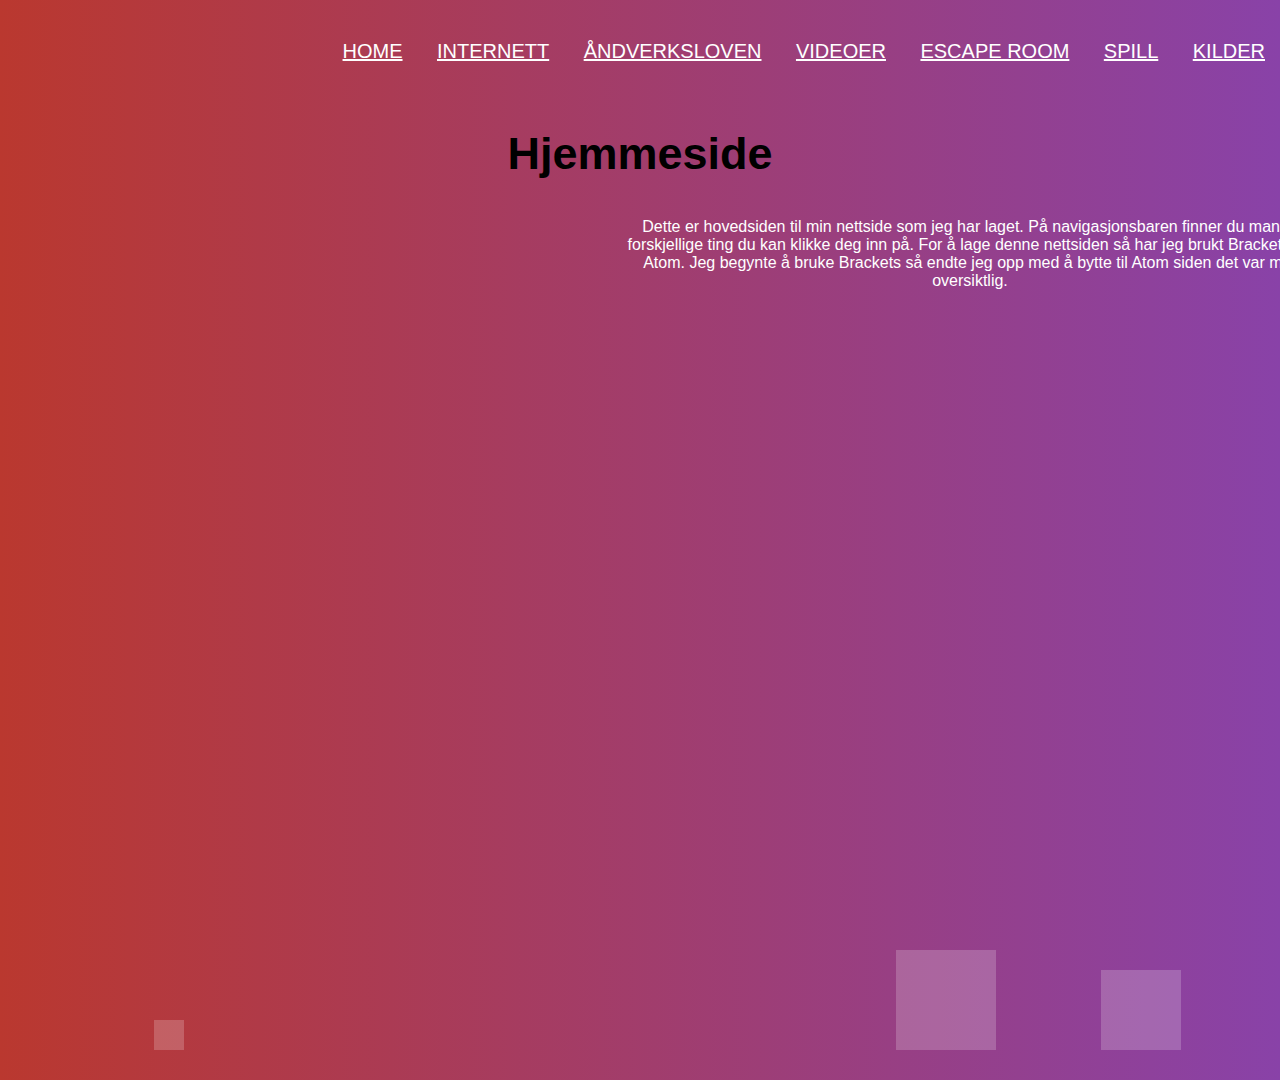
<file: HTML/Index.html>
<!DOCTYPE html>
<html>
<head>
    <meta charset="utf-8">
    <title>Min nettside</title>
    <link rel="stylesheet" href="style2.css">
</head>
<body>
    <div class="banner-text">
      <ul>
        <li><a href="index.html">Home</a></li>
        <li><a href="Internett.html">Internett</a></li>
        <li><a href="Andverksloven.html">Åndverksloven</a></li>
        <li><a href="Videoer.html">Videoer</a></li>
        <li><a href="Undersokelse.html">Escape Room</a></li>
        <li><a href="Spill.html">Spill</a></li>
        <li><a href="Kilder.html">Kilder</a></li>
      </ul>

      <h2>Hjemmeside</h2>
      <p>Dette er hovedsiden til min nettside som jeg har laget. På navigasjonsbaren finner du mange forskjellige ting du kan klikke deg inn på. For å lage denne nettsiden så har jeg brukt Brackets og Atom. Jeg begynte å bruke Brackets så endte jeg opp med å bytte til Atom siden det var mer oversiktlig.</p>
    </div>

    <div class="animation-area">
      <ul class="box-area">
        <li></li>
        <li></li>
        <li></li>
        </ul>
    </div>
</body>
</html>
</file>
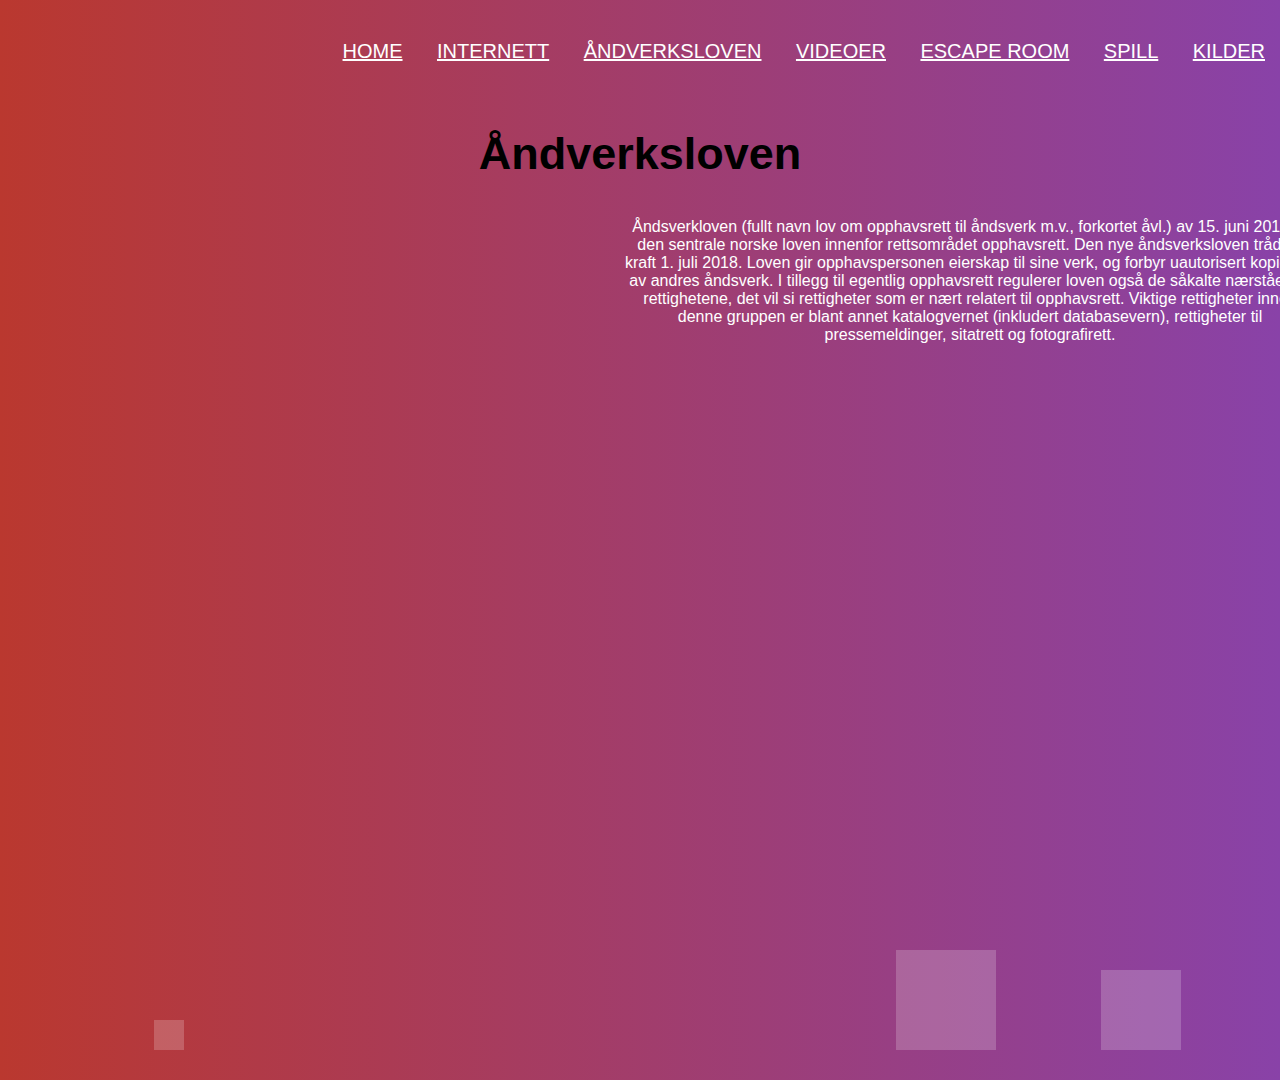
<file: HTML/Andverksloven.html>
<!DOCTYPE html>
<html>
<head>
    <meta charset="utf-8">
    <title>Min nettside</title>
    <link rel="stylesheet" href="style2.css">
</head>
<body>
    <div class="banner-text">
      <ul>
        <li><a href="index.html">Home</a></li>
        <li><a href="Internett.html">Internett</a></li>
        <li><a href="Andverksloven.html">Åndverksloven</a></li>
        <li><a href="Videoer.html">Videoer</a></li>
        <li><a href="Undersokelse.html">Escape Room</a></li>
        <li><a href="Spill.html">Spill</a></li>
        <li><a href="Kilder.html">Kilder</a></li>
      </ul>

      <h2>Åndverksloven</h2>
      <p>Åndsverkloven (fullt navn lov om opphavsrett til åndsverk m.v., forkortet åvl.) av 15. juni 2018 er den sentrale norske loven innenfor rettsområdet opphavsrett. Den nye åndsverksloven trådte i kraft 1. juli 2018. Loven gir opphavspersonen eierskap til sine verk, og forbyr uautorisert kopiering av andres åndsverk. I tillegg til egentlig opphavsrett regulerer loven også de såkalte nærstående rettighetene, det vil si rettigheter som er nært relatert til opphavsrett. Viktige rettigheter innen denne gruppen er blant annet katalogvernet (inkludert databasevern), rettigheter til pressemeldinger, sitatrett og fotografirett.</P>
    </div>

    <div class="animation-area">
      <ul class="box-area">
        <li></li>
        <li></li>
        <li></li>
        </ul>
    </div>
</body>
</html>
</file>
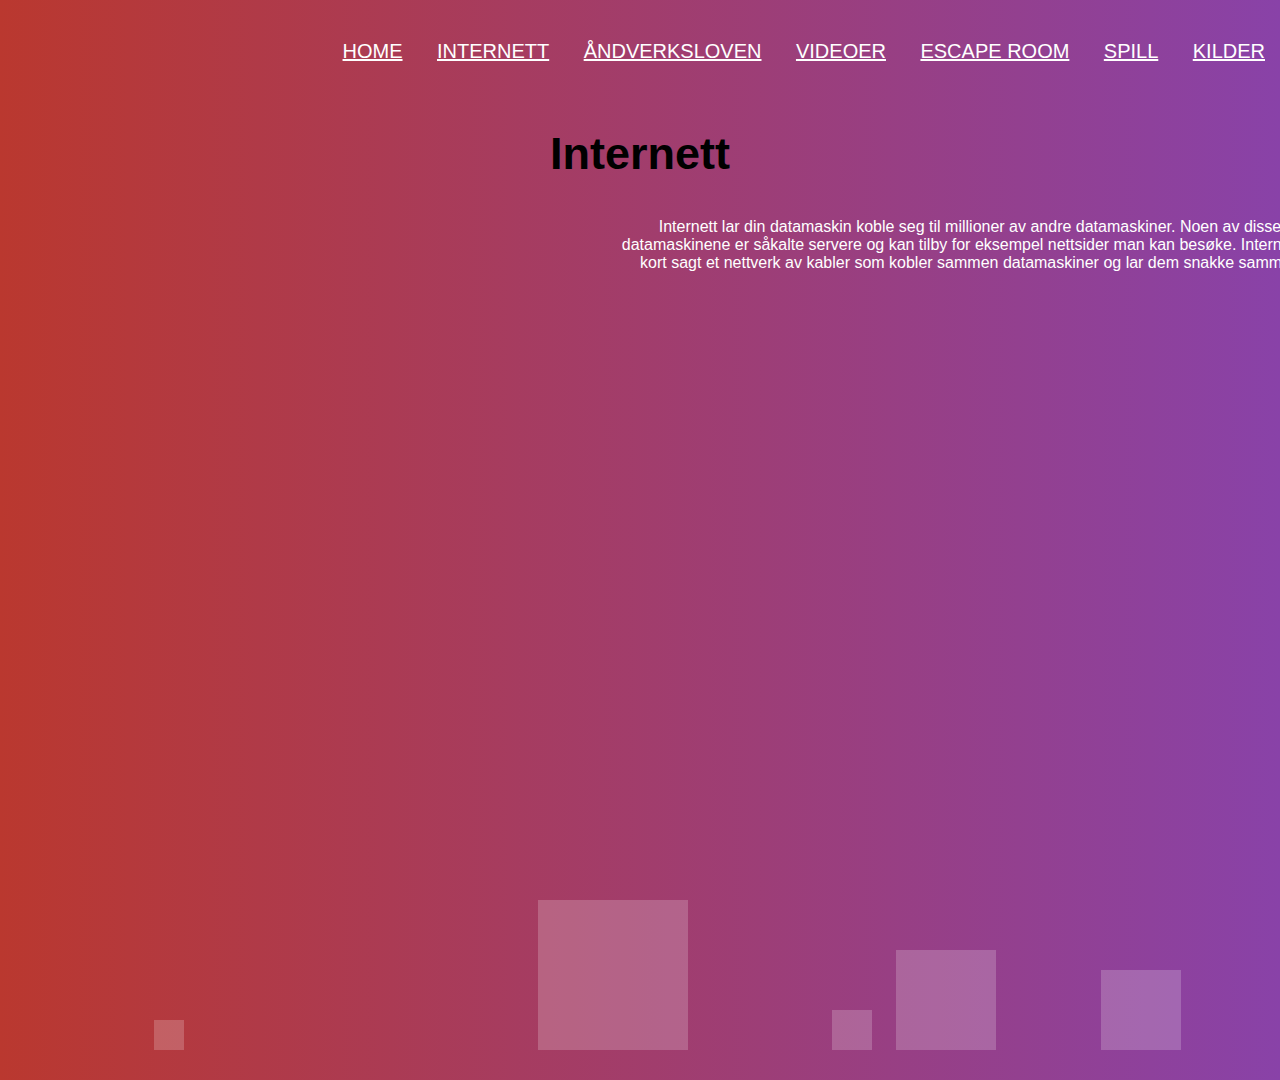
<file: HTML/Internett.html>
<!DOCTYPE html>
<html>
<head>
    <meta charset="utf-8">
    <title>Min nettside</title>
    <link rel="stylesheet" href="style2.css">
</head>
<body>
    <div class="banner-text">
      <ul>
        <li><a href="index.html">Home</a></li>
        <li><a href="Internett.html">Internett</a></li>
        <li><a href="Andverksloven.html">Åndverksloven</a></li>
        <li><a href="Videoer.html">Videoer</a></li>
        <li><a href="Undersokelse.html">Escape Room</a></li>
        <li><a href="Spill.html">Spill</a></li>
        <li><a href="Kilder.html">Kilder</a></li>
      </ul>

      <h2>Internett</h2>
      <p>Internett lar din datamaskin koble seg til millioner av andre datamaskiner. Noen av disse datamaskinene er såkalte servere og kan tilby for eksempel nettsider man kan besøke. Internett er kort sagt et nettverk av kabler som kobler sammen datamaskiner og lar dem snakke sammen</p>
    </div>

    <div class="animation-area">
      <ul class="box-area">
        <li></li>
        <li></li>
        <li></li>
        <li></li>
        <li></li>
        </ul>
    </div>
</body>
</html>
</file>
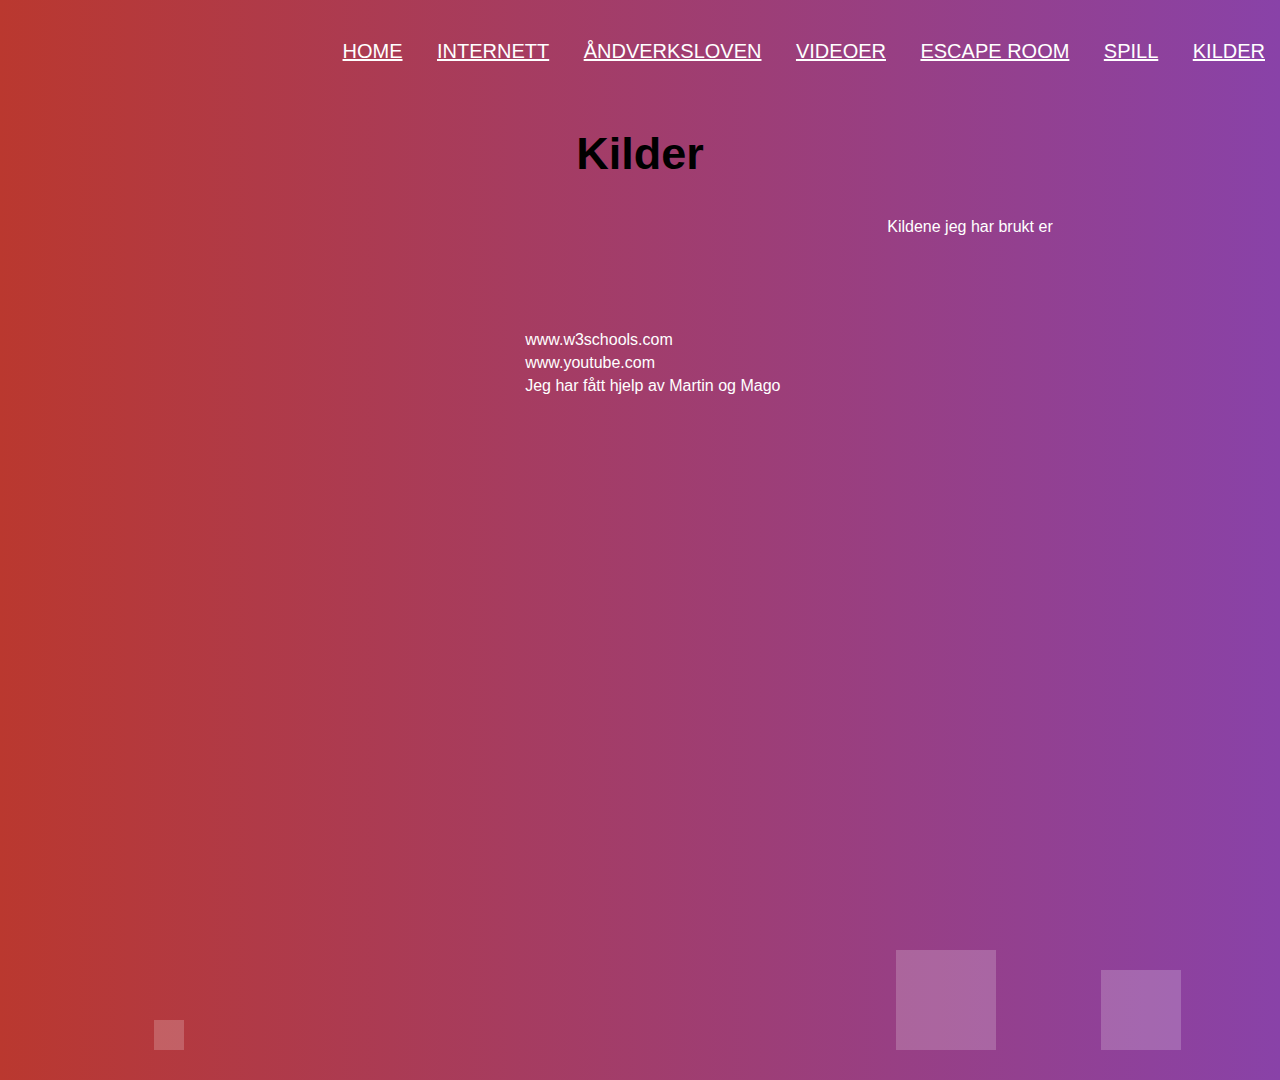
<file: HTML/Kilder.html>
<!DOCTYPE html>
<html>
<head>
    <meta charset="utf-8">
    <title>Min nettside</title>
    <link rel="stylesheet" href="style2.css">
</head>
<body>
    <div class="banner-text">
      <ul>
        <li><a href="index.html">Home</a></li>
        <li><a href="Internett.html">Internett</a></li>
        <li><a href="Andverksloven.html">Åndverksloven</a></li>
        <li><a href="Videoer.html">Videoer</a></li>
        <li><a href="Undersokelse.html">Escape Room</a></li>
        <li><a href="Spill.html">Spill</a></li>
        <li><a href="Kilder.html">Kilder</a></li>
      </ul>

      <h2>Kilder</h2>
      <p>Kildene jeg har brukt er</p>

    </div>

    <ul class="kilder">
      <li>www.w3schools.com</li>
      <li>www.youtube.com</li>
      <li>Jeg har fått hjelp av Martin og Mago</li>
    </ul>

    <div class="animation-area">
      <ul class="box-area">
        <li></li>
        <li></li>
        <li></li>
        </ul>
    </div>
</body>
</html>
</file>
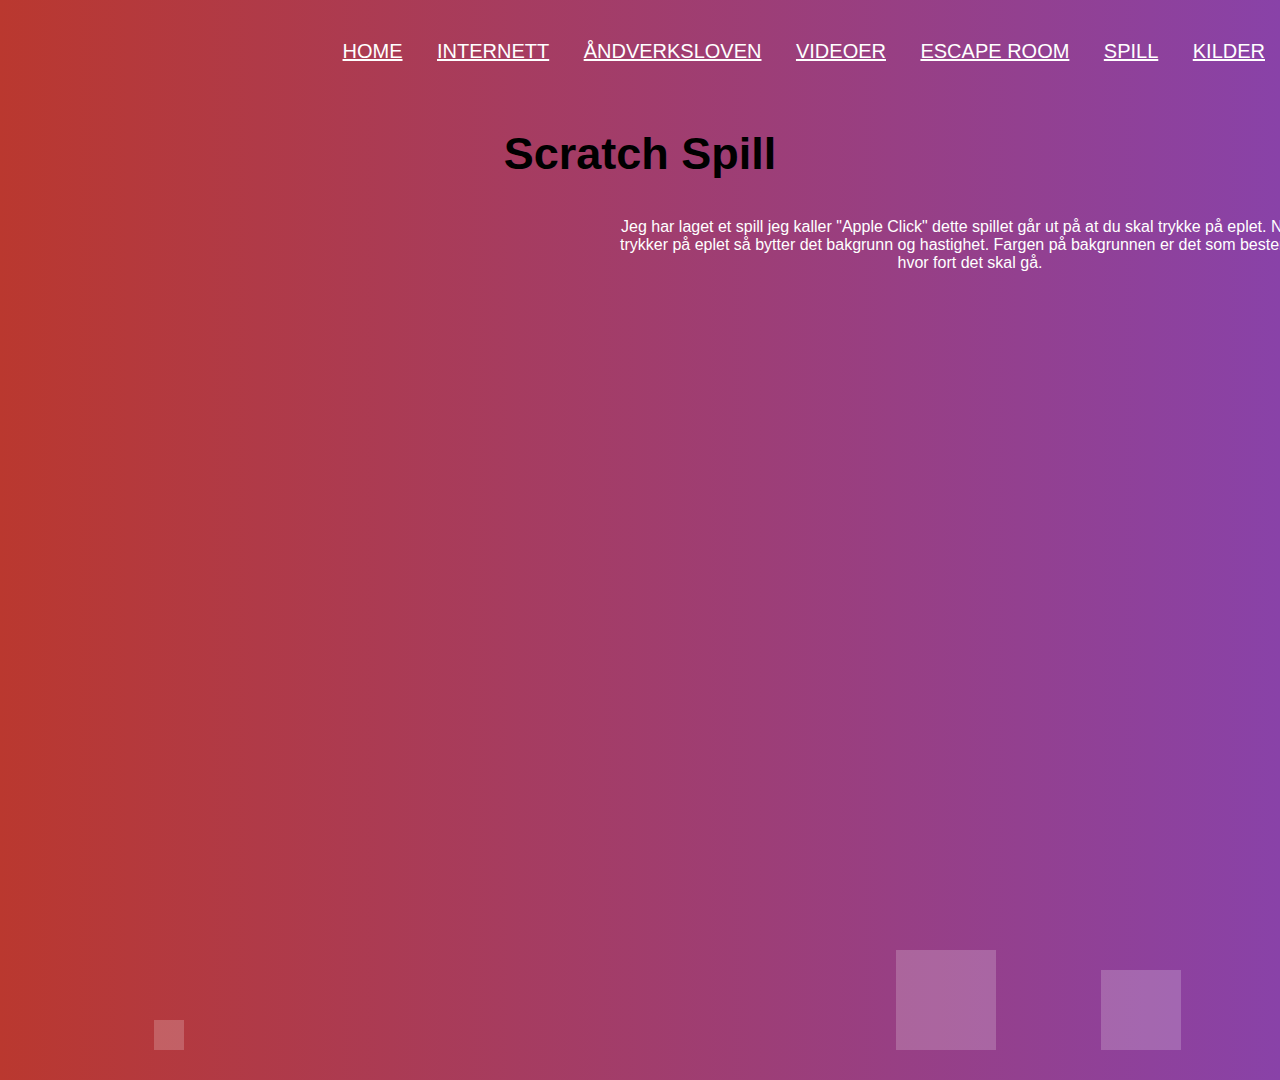
<file: HTML/Spill.html>
<!DOCTYPE html>
<html>
<head>
    <meta charset="utf-8">
    <title>Min nettside</title>
    <link rel="stylesheet" href="style2.css">
</head>
<body>
    <div class="banner-text">
      <ul>
        <li><a href="index.html">Home</a></li>
        <li><a href="Internett.html">Internett</a></li>
        <li><a href="Andverksloven.html">Åndverksloven</a></li>
        <li><a href="Videoer.html">Videoer</a></li>
        <li><a href="Undersokelse.html">Escape Room</a></li>
        <li><a href="Spill.html">Spill</a></li>
        <li><a href="Kilder.html">Kilder</a></li>
      </ul>

      <h2>Scratch Spill</h2>
      <p>Jeg har laget et spill jeg kaller "Apple Click" dette spillet går ut på at du skal trykke på eplet. Når du trykker på eplet så bytter det bakgrunn og hastighet. Fargen på bakgrunnen er det som bestemmer hvor fort det skal gå.</p>
      <p><iframe src="https://scratch.mit.edu/projects/130912872/embed" allowtransparency="true" width="485" height="402" frameborder="0" scrolling="no" allowfullscreen ></iframe></p>
    </div>

    <div class="animation-area">
      <ul class="box-area">
        <li></li>
        <li></li>
        <li></li>
        </ul>
    </div>
</body>
</html>
</file>
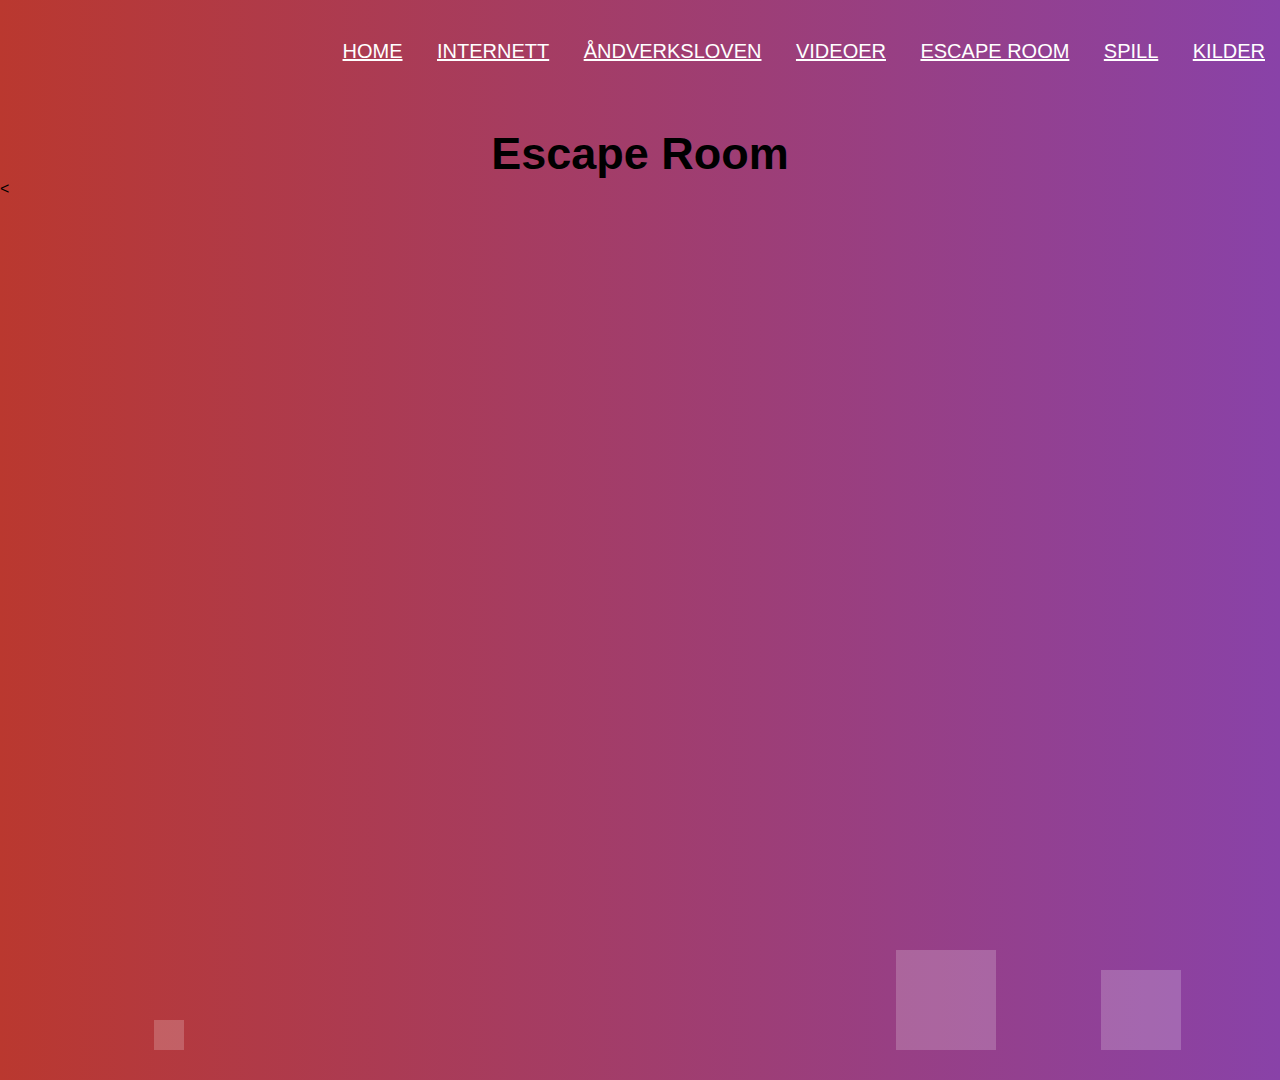
<file: HTML/Undersokelse.html>
<!DOCTYPE html>
<html>
<head>
    <meta charset="utf-8">
    <title>Min nettside</title>
    <link rel="stylesheet" href="style2.css">
</head>
<body>
    <div class="banner-text">
      <ul>
        <li><a href="index.html">Home</a></li>
        <li><a href="Internett.html">Internett</a></li>
        <li><a href="Andverksloven.html">Åndverksloven</a></li>
        <li><a href="Videoer.html">Videoer</a></li>
        <li><a href="Undersokelse.html">Escape Room</a></li>
        <li><a href="Spill.html">Spill</a></li>
        <li><a href="Kilder.html">Kilder</a></li>
      </ul>

      <h2>Escape Room</h2>
      <<p><iframe src="https://docs.google.com/forms/d/e/1FAIpQLSel55SP5HxGLn5h_-__omicMZWl1nUv30OdYNxfqJAOHkHZOw/viewform?embedded=true" width="640" height="668" frameborder="0" marginheight="0" marginwidth="0">Loading…</iframe></p>
    </div>

    <div class="animation-area">
      <ul class="box-area">
        <li></li>
        <li></li>
        <li></li>
        </ul>
    </div>
</body>
</html>
</file>
<file: HTML/style2.css>
*{
  margin: 0;
  padding: 0;
}
body{
  font-family: sans-serif;
}

.banner-text{
  width: 100%;
  position: absolute;
}
.banner-text a{
  color: white;
}
.banner-text ul{
  height: 50px;
  float: right;
}
.banner-text ul li{
  display: inline-block;
  padding: 40px 15px;
  text-transform: uppercase;
  color: #fff;
  font-size: 20px;
}
.banner-text h2{
  text-align: center;
  color: #23452;
  font-size: 45px;
  margin-top: 10%;
}
.banner-text p{
  padding-left: 20px;
  padding-right: 20px;
  text-align: center;
  margin-top: 3%;
  margin-left: 600px;
  width: 700px;
  color: #FFF;
}
.kilder{
  display: block;
  position: absolute;
  top: 40%;
  left: 51%;
  transform: translate(-50%, -50%);
  color: #FFF;
  list-style: none;
}
.kilder li{
  padding-top: 5px;
}
.video{
  position: absolute;
  right: 70px;
  bottom: 39%
}
.video2{
  position: absolute;
  right: 70px;
  bottom: 0%
}



iframe{
  display: block;
  margin-left: 100px;
  padding-top: 50px;
}

.animation-area{
  background: linear-gradient(to left, #8942a8, #ba382f);
  width: 100%;
  height: 120vh;
}









/
.box-area{
  position: absolute;
  top: 0;
  left: 0;
  width: 100%;
  height: 100%;
  overflow: hidden;
}
.box-area li{
  position: absolute;
  display: block;
  list-style: none;
  width: 25px;
  height: 25px;
  background: rgba(255, 255, 255, 0.2);
  animation: animate 20s linear infinite;
  bottom: -150px;
}
.box-area li:nth-child(1){
  left: 86%;
  width: 80px;
  height: 80px;
  animation-delay: 0s;
}
.box-area li:nth-child(2){
  left: 12%;
  width: 30px;
  height: 30px;
  animation-delay: 1.5s;
  animation-duration: 10s;
}
.box-area li:nth-child(3){
  left: 70%;
  width: 100px;
  height: 100px;
  animation-delay: 5.5s;
}
.box-area li:nth-child(4){
  left: 42%;
  width: 150px;
  height: 150px;
  animation-delay: 0s;
  animation-duration: 15s;
}
.box-area li:nth-child(5){
  left: 65%;
  width: 40px;
  height: 40px;
  animation-delay: 0s;
}
.box-area li:nth-child(6){
  left: 15%;
  width: 110px;
  height: 110px;
  animation-delay: 3.5;
}
@keyframes animate {
  0%{
    transform: translateY(0) rotate(0deg);
    opacity: 1;
  }
  100%{
    transform: translateY(-800px) rotate(360deg);
    opacity: 0;
  }
}
</file>
